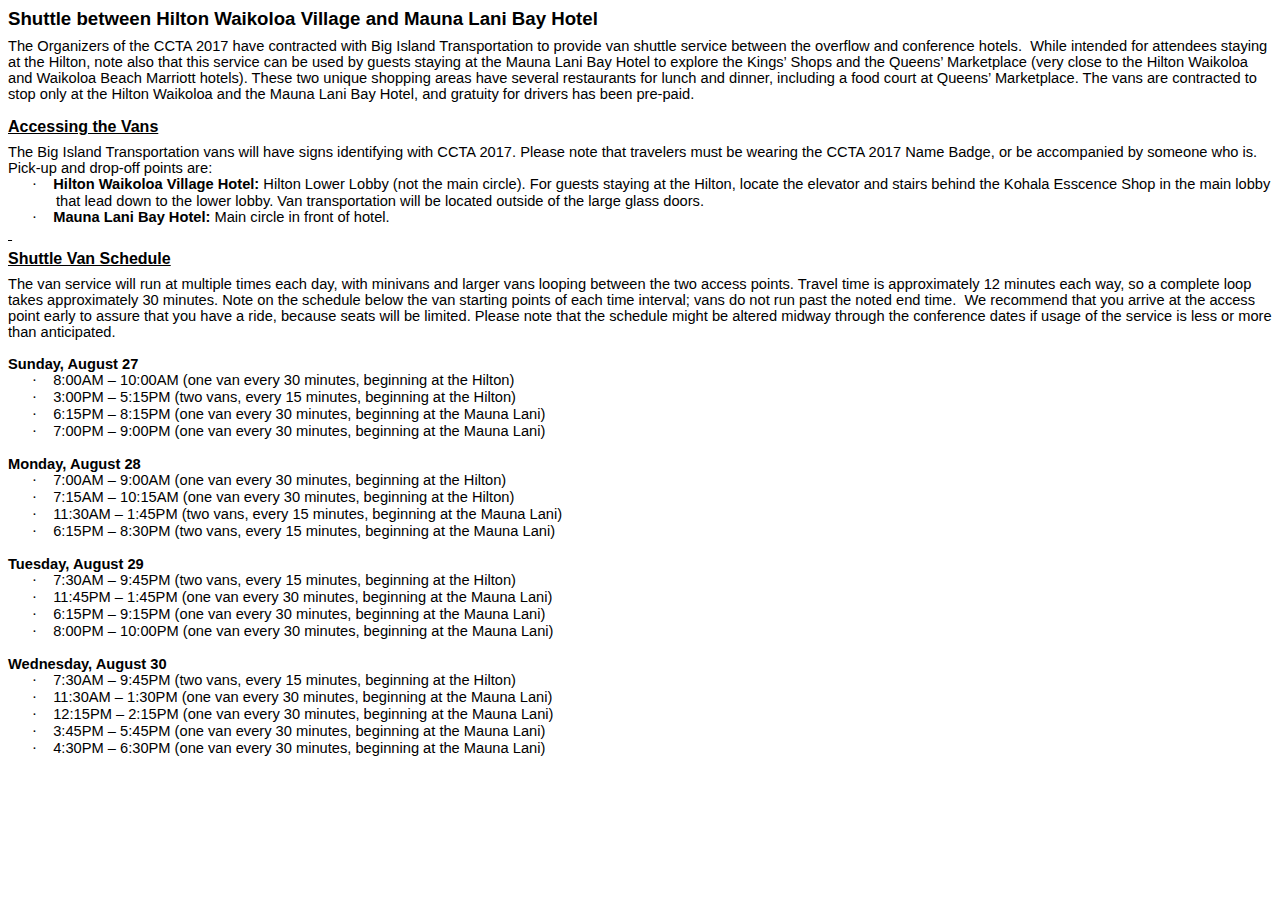
<file: conversions/Website - Shuttle Service 170804.html>
<html xmlns:v="urn:schemas-microsoft-com:vml"
xmlns:o="urn:schemas-microsoft-com:office:office"
xmlns:w="urn:schemas-microsoft-com:office:word"
xmlns:m="http://schemas.microsoft.com/office/2004/12/omml"
xmlns:mv="http://macVmlSchemaUri" xmlns="http://www.w3.org/TR/REC-html40">

<head>
<meta http-equiv=Content-Type content="text/html; charset=utf-8">
<meta name=ProgId content=Word.Document>
<meta name=Generator content="Microsoft Word 15">
<meta name=Originator content="Microsoft Word 15">
<link rel=File-List
href="Website%20-%20Shuttle%20Service%20170804.fld/filelist.xml">
<!--[if gte mso 9]><xml>
 <o:DocumentProperties>
  <o:Author>sxy111430</o:Author>
  <o:LastAuthor>Microsoft Office User</o:LastAuthor>
  <o:Revision>2</o:Revision>
  <o:TotalTime>152</o:TotalTime>
  <o:LastPrinted>2017-08-03T22:15:00Z</o:LastPrinted>
  <o:Created>2017-08-04T17:42:00Z</o:Created>
  <o:LastSaved>2017-08-04T17:42:00Z</o:LastSaved>
  <o:Pages>2</o:Pages>
  <o:Words>485</o:Words>
  <o:Characters>2769</o:Characters>
  <o:Lines>23</o:Lines>
  <o:Paragraphs>6</o:Paragraphs>
  <o:CharactersWithSpaces>3248</o:CharactersWithSpaces>
  <o:Version>15.0</o:Version>
 </o:DocumentProperties>
 <o:OfficeDocumentSettings>
  <o:AllowPNG/>
 </o:OfficeDocumentSettings>
</xml><![endif]-->
<link rel=themeData
href="Website%20-%20Shuttle%20Service%20170804.fld/themedata.thmx">
<!--[if gte mso 9]><xml>
 <w:WordDocument>
  <w:View>Print</w:View>
  <w:Zoom>150</w:Zoom>
  <w:SpellingState>Clean</w:SpellingState>
  <w:GrammarState>Clean</w:GrammarState>
  <w:TrackMoves>false</w:TrackMoves>
  <w:TrackFormatting/>
  <w:PunctuationKerning/>
  <w:ValidateAgainstSchemas/>
  <w:SaveIfXMLInvalid>false</w:SaveIfXMLInvalid>
  <w:IgnoreMixedContent>false</w:IgnoreMixedContent>
  <w:AlwaysShowPlaceholderText>false</w:AlwaysShowPlaceholderText>
  <w:DoNotPromoteQF/>
  <w:LidThemeOther>EN-US</w:LidThemeOther>
  <w:LidThemeAsian>X-NONE</w:LidThemeAsian>
  <w:LidThemeComplexScript>X-NONE</w:LidThemeComplexScript>
  <w:Compatibility>
   <w:BreakWrappedTables/>
   <w:SnapToGridInCell/>
   <w:WrapTextWithPunct/>
   <w:UseAsianBreakRules/>
   <w:UseWord2010TableStyleRules/>
   <w:DontGrowAutofit/>
   <w:SplitPgBreakAndParaMark/>
   <w:EnableOpenTypeKerning/>
   <w:DontFlipMirrorIndents/>
   <w:OverrideTableStyleHps/>
  </w:Compatibility>
  <m:mathPr>
   <m:mathFont m:val="Cambria Math"/>
   <m:brkBin m:val="before"/>
   <m:brkBinSub m:val="&#45;-"/>
   <m:smallFrac m:val="off"/>
   <m:dispDef/>
   <m:lMargin m:val="0"/>
   <m:rMargin m:val="0"/>
   <m:defJc m:val="centerGroup"/>
   <m:wrapIndent m:val="1440"/>
   <m:intLim m:val="subSup"/>
   <m:naryLim m:val="undOvr"/>
  </m:mathPr></w:WordDocument>
</xml><![endif]--><!--[if gte mso 9]><xml>
 <w:LatentStyles DefLockedState="false" DefUnhideWhenUsed="false"
  DefSemiHidden="false" DefQFormat="false" DefPriority="99"
  LatentStyleCount="382">
  <w:LsdException Locked="false" Priority="0" QFormat="true" Name="Normal"/>
  <w:LsdException Locked="false" Priority="9" QFormat="true" Name="heading 1"/>
  <w:LsdException Locked="false" Priority="9" SemiHidden="true"
   UnhideWhenUsed="true" QFormat="true" Name="heading 2"/>
  <w:LsdException Locked="false" Priority="9" SemiHidden="true"
   UnhideWhenUsed="true" QFormat="true" Name="heading 3"/>
  <w:LsdException Locked="false" Priority="9" SemiHidden="true"
   UnhideWhenUsed="true" QFormat="true" Name="heading 4"/>
  <w:LsdException Locked="false" Priority="9" SemiHidden="true"
   UnhideWhenUsed="true" QFormat="true" Name="heading 5"/>
  <w:LsdException Locked="false" Priority="9" SemiHidden="true"
   UnhideWhenUsed="true" QFormat="true" Name="heading 6"/>
  <w:LsdException Locked="false" Priority="9" SemiHidden="true"
   UnhideWhenUsed="true" QFormat="true" Name="heading 7"/>
  <w:LsdException Locked="false" Priority="9" SemiHidden="true"
   UnhideWhenUsed="true" QFormat="true" Name="heading 8"/>
  <w:LsdException Locked="false" Priority="9" SemiHidden="true"
   UnhideWhenUsed="true" QFormat="true" Name="heading 9"/>
  <w:LsdException Locked="false" SemiHidden="true" UnhideWhenUsed="true"
   Name="index 1"/>
  <w:LsdException Locked="false" SemiHidden="true" UnhideWhenUsed="true"
   Name="index 2"/>
  <w:LsdException Locked="false" SemiHidden="true" UnhideWhenUsed="true"
   Name="index 3"/>
  <w:LsdException Locked="false" SemiHidden="true" UnhideWhenUsed="true"
   Name="index 4"/>
  <w:LsdException Locked="false" SemiHidden="true" UnhideWhenUsed="true"
   Name="index 5"/>
  <w:LsdException Locked="false" SemiHidden="true" UnhideWhenUsed="true"
   Name="index 6"/>
  <w:LsdException Locked="false" SemiHidden="true" UnhideWhenUsed="true"
   Name="index 7"/>
  <w:LsdException Locked="false" SemiHidden="true" UnhideWhenUsed="true"
   Name="index 8"/>
  <w:LsdException Locked="false" SemiHidden="true" UnhideWhenUsed="true"
   Name="index 9"/>
  <w:LsdException Locked="false" Priority="39" SemiHidden="true"
   UnhideWhenUsed="true" Name="toc 1"/>
  <w:LsdException Locked="false" Priority="39" SemiHidden="true"
   UnhideWhenUsed="true" Name="toc 2"/>
  <w:LsdException Locked="false" Priority="39" SemiHidden="true"
   UnhideWhenUsed="true" Name="toc 3"/>
  <w:LsdException Locked="false" Priority="39" SemiHidden="true"
   UnhideWhenUsed="true" Name="toc 4"/>
  <w:LsdException Locked="false" Priority="39" SemiHidden="true"
   UnhideWhenUsed="true" Name="toc 5"/>
  <w:LsdException Locked="false" Priority="39" SemiHidden="true"
   UnhideWhenUsed="true" Name="toc 6"/>
  <w:LsdException Locked="false" Priority="39" SemiHidden="true"
   UnhideWhenUsed="true" Name="toc 7"/>
  <w:LsdException Locked="false" Priority="39" SemiHidden="true"
   UnhideWhenUsed="true" Name="toc 8"/>
  <w:LsdException Locked="false" Priority="39" SemiHidden="true"
   UnhideWhenUsed="true" Name="toc 9"/>
  <w:LsdException Locked="false" SemiHidden="true" UnhideWhenUsed="true"
   Name="Normal Indent"/>
  <w:LsdException Locked="false" SemiHidden="true" UnhideWhenUsed="true"
   Name="footnote text"/>
  <w:LsdException Locked="false" SemiHidden="true" UnhideWhenUsed="true"
   Name="annotation text"/>
  <w:LsdException Locked="false" SemiHidden="true" UnhideWhenUsed="true"
   Name="header"/>
  <w:LsdException Locked="false" SemiHidden="true" UnhideWhenUsed="true"
   Name="footer"/>
  <w:LsdException Locked="false" SemiHidden="true" UnhideWhenUsed="true"
   Name="index heading"/>
  <w:LsdException Locked="false" Priority="35" SemiHidden="true"
   UnhideWhenUsed="true" QFormat="true" Name="caption"/>
  <w:LsdException Locked="false" SemiHidden="true" UnhideWhenUsed="true"
   Name="table of figures"/>
  <w:LsdException Locked="false" SemiHidden="true" UnhideWhenUsed="true"
   Name="envelope address"/>
  <w:LsdException Locked="false" SemiHidden="true" UnhideWhenUsed="true"
   Name="envelope return"/>
  <w:LsdException Locked="false" SemiHidden="true" UnhideWhenUsed="true"
   Name="footnote reference"/>
  <w:LsdException Locked="false" SemiHidden="true" UnhideWhenUsed="true"
   Name="annotation reference"/>
  <w:LsdException Locked="false" SemiHidden="true" UnhideWhenUsed="true"
   Name="line number"/>
  <w:LsdException Locked="false" SemiHidden="true" UnhideWhenUsed="true"
   Name="page number"/>
  <w:LsdException Locked="false" SemiHidden="true" UnhideWhenUsed="true"
   Name="endnote reference"/>
  <w:LsdException Locked="false" SemiHidden="true" UnhideWhenUsed="true"
   Name="endnote text"/>
  <w:LsdException Locked="false" SemiHidden="true" UnhideWhenUsed="true"
   Name="table of authorities"/>
  <w:LsdException Locked="false" SemiHidden="true" UnhideWhenUsed="true"
   Name="macro"/>
  <w:LsdException Locked="false" SemiHidden="true" UnhideWhenUsed="true"
   Name="toa heading"/>
  <w:LsdException Locked="false" SemiHidden="true" UnhideWhenUsed="true"
   Name="List"/>
  <w:LsdException Locked="false" SemiHidden="true" UnhideWhenUsed="true"
   Name="List Bullet"/>
  <w:LsdException Locked="false" SemiHidden="true" UnhideWhenUsed="true"
   Name="List Number"/>
  <w:LsdException Locked="false" SemiHidden="true" UnhideWhenUsed="true"
   Name="List 2"/>
  <w:LsdException Locked="false" SemiHidden="true" UnhideWhenUsed="true"
   Name="List 3"/>
  <w:LsdException Locked="false" SemiHidden="true" UnhideWhenUsed="true"
   Name="List 4"/>
  <w:LsdException Locked="false" SemiHidden="true" UnhideWhenUsed="true"
   Name="List 5"/>
  <w:LsdException Locked="false" SemiHidden="true" UnhideWhenUsed="true"
   Name="List Bullet 2"/>
  <w:LsdException Locked="false" SemiHidden="true" UnhideWhenUsed="true"
   Name="List Bullet 3"/>
  <w:LsdException Locked="false" SemiHidden="true" UnhideWhenUsed="true"
   Name="List Bullet 4"/>
  <w:LsdException Locked="false" SemiHidden="true" UnhideWhenUsed="true"
   Name="List Bullet 5"/>
  <w:LsdException Locked="false" SemiHidden="true" UnhideWhenUsed="true"
   Name="List Number 2"/>
  <w:LsdException Locked="false" SemiHidden="true" UnhideWhenUsed="true"
   Name="List Number 3"/>
  <w:LsdException Locked="false" SemiHidden="true" UnhideWhenUsed="true"
   Name="List Number 4"/>
  <w:LsdException Locked="false" SemiHidden="true" UnhideWhenUsed="true"
   Name="List Number 5"/>
  <w:LsdException Locked="false" Priority="10" QFormat="true" Name="Title"/>
  <w:LsdException Locked="false" SemiHidden="true" UnhideWhenUsed="true"
   Name="Closing"/>
  <w:LsdException Locked="false" SemiHidden="true" UnhideWhenUsed="true"
   Name="Signature"/>
  <w:LsdException Locked="false" Priority="1" SemiHidden="true"
   UnhideWhenUsed="true" Name="Default Paragraph Font"/>
  <w:LsdException Locked="false" SemiHidden="true" UnhideWhenUsed="true"
   Name="Body Text"/>
  <w:LsdException Locked="false" SemiHidden="true" UnhideWhenUsed="true"
   Name="Body Text Indent"/>
  <w:LsdException Locked="false" SemiHidden="true" UnhideWhenUsed="true"
   Name="List Continue"/>
  <w:LsdException Locked="false" SemiHidden="true" UnhideWhenUsed="true"
   Name="List Continue 2"/>
  <w:LsdException Locked="false" SemiHidden="true" UnhideWhenUsed="true"
   Name="List Continue 3"/>
  <w:LsdException Locked="false" SemiHidden="true" UnhideWhenUsed="true"
   Name="List Continue 4"/>
  <w:LsdException Locked="false" SemiHidden="true" UnhideWhenUsed="true"
   Name="List Continue 5"/>
  <w:LsdException Locked="false" SemiHidden="true" UnhideWhenUsed="true"
   Name="Message Header"/>
  <w:LsdException Locked="false" Priority="11" QFormat="true" Name="Subtitle"/>
  <w:LsdException Locked="false" SemiHidden="true" UnhideWhenUsed="true"
   Name="Salutation"/>
  <w:LsdException Locked="false" SemiHidden="true" UnhideWhenUsed="true"
   Name="Date"/>
  <w:LsdException Locked="false" SemiHidden="true" UnhideWhenUsed="true"
   Name="Body Text First Indent"/>
  <w:LsdException Locked="false" SemiHidden="true" UnhideWhenUsed="true"
   Name="Body Text First Indent 2"/>
  <w:LsdException Locked="false" SemiHidden="true" UnhideWhenUsed="true"
   Name="Note Heading"/>
  <w:LsdException Locked="false" SemiHidden="true" UnhideWhenUsed="true"
   Name="Body Text 2"/>
  <w:LsdException Locked="false" SemiHidden="true" UnhideWhenUsed="true"
   Name="Body Text 3"/>
  <w:LsdException Locked="false" SemiHidden="true" UnhideWhenUsed="true"
   Name="Body Text Indent 2"/>
  <w:LsdException Locked="false" SemiHidden="true" UnhideWhenUsed="true"
   Name="Body Text Indent 3"/>
  <w:LsdException Locked="false" SemiHidden="true" UnhideWhenUsed="true"
   Name="Block Text"/>
  <w:LsdException Locked="false" SemiHidden="true" UnhideWhenUsed="true"
   Name="Hyperlink"/>
  <w:LsdException Locked="false" SemiHidden="true" UnhideWhenUsed="true"
   Name="FollowedHyperlink"/>
  <w:LsdException Locked="false" Priority="22" QFormat="true" Name="Strong"/>
  <w:LsdException Locked="false" Priority="20" QFormat="true" Name="Emphasis"/>
  <w:LsdException Locked="false" SemiHidden="true" UnhideWhenUsed="true"
   Name="Document Map"/>
  <w:LsdException Locked="false" SemiHidden="true" UnhideWhenUsed="true"
   Name="Plain Text"/>
  <w:LsdException Locked="false" SemiHidden="true" UnhideWhenUsed="true"
   Name="E-mail Signature"/>
  <w:LsdException Locked="false" SemiHidden="true" UnhideWhenUsed="true"
   Name="HTML Top of Form"/>
  <w:LsdException Locked="false" SemiHidden="true" UnhideWhenUsed="true"
   Name="HTML Bottom of Form"/>
  <w:LsdException Locked="false" SemiHidden="true" UnhideWhenUsed="true"
   Name="Normal (Web)"/>
  <w:LsdException Locked="false" SemiHidden="true" UnhideWhenUsed="true"
   Name="HTML Acronym"/>
  <w:LsdException Locked="false" SemiHidden="true" UnhideWhenUsed="true"
   Name="HTML Address"/>
  <w:LsdException Locked="false" SemiHidden="true" UnhideWhenUsed="true"
   Name="HTML Cite"/>
  <w:LsdException Locked="false" SemiHidden="true" UnhideWhenUsed="true"
   Name="HTML Code"/>
  <w:LsdException Locked="false" SemiHidden="true" UnhideWhenUsed="true"
   Name="HTML Definition"/>
  <w:LsdException Locked="false" SemiHidden="true" UnhideWhenUsed="true"
   Name="HTML Keyboard"/>
  <w:LsdException Locked="false" SemiHidden="true" UnhideWhenUsed="true"
   Name="HTML Preformatted"/>
  <w:LsdException Locked="false" SemiHidden="true" UnhideWhenUsed="true"
   Name="HTML Sample"/>
  <w:LsdException Locked="false" SemiHidden="true" UnhideWhenUsed="true"
   Name="HTML Typewriter"/>
  <w:LsdException Locked="false" SemiHidden="true" UnhideWhenUsed="true"
   Name="HTML Variable"/>
  <w:LsdException Locked="false" SemiHidden="true" UnhideWhenUsed="true"
   Name="Normal Table"/>
  <w:LsdException Locked="false" SemiHidden="true" UnhideWhenUsed="true"
   Name="annotation subject"/>
  <w:LsdException Locked="false" SemiHidden="true" UnhideWhenUsed="true"
   Name="No List"/>
  <w:LsdException Locked="false" SemiHidden="true" UnhideWhenUsed="true"
   Name="Outline List 1"/>
  <w:LsdException Locked="false" SemiHidden="true" UnhideWhenUsed="true"
   Name="Outline List 2"/>
  <w:LsdException Locked="false" SemiHidden="true" UnhideWhenUsed="true"
   Name="Outline List 3"/>
  <w:LsdException Locked="false" SemiHidden="true" UnhideWhenUsed="true"
   Name="Table Simple 1"/>
  <w:LsdException Locked="false" SemiHidden="true" UnhideWhenUsed="true"
   Name="Table Simple 2"/>
  <w:LsdException Locked="false" SemiHidden="true" UnhideWhenUsed="true"
   Name="Table Simple 3"/>
  <w:LsdException Locked="false" SemiHidden="true" UnhideWhenUsed="true"
   Name="Table Classic 1"/>
  <w:LsdException Locked="false" SemiHidden="true" UnhideWhenUsed="true"
   Name="Table Classic 2"/>
  <w:LsdException Locked="false" SemiHidden="true" UnhideWhenUsed="true"
   Name="Table Classic 3"/>
  <w:LsdException Locked="false" SemiHidden="true" UnhideWhenUsed="true"
   Name="Table Classic 4"/>
  <w:LsdException Locked="false" SemiHidden="true" UnhideWhenUsed="true"
   Name="Table Colorful 1"/>
  <w:LsdException Locked="false" SemiHidden="true" UnhideWhenUsed="true"
   Name="Table Colorful 2"/>
  <w:LsdException Locked="false" SemiHidden="true" UnhideWhenUsed="true"
   Name="Table Colorful 3"/>
  <w:LsdException Locked="false" SemiHidden="true" UnhideWhenUsed="true"
   Name="Table Columns 1"/>
  <w:LsdException Locked="false" SemiHidden="true" UnhideWhenUsed="true"
   Name="Table Columns 2"/>
  <w:LsdException Locked="false" SemiHidden="true" UnhideWhenUsed="true"
   Name="Table Columns 3"/>
  <w:LsdException Locked="false" SemiHidden="true" UnhideWhenUsed="true"
   Name="Table Columns 4"/>
  <w:LsdException Locked="false" SemiHidden="true" UnhideWhenUsed="true"
   Name="Table Columns 5"/>
  <w:LsdException Locked="false" SemiHidden="true" UnhideWhenUsed="true"
   Name="Table Grid 1"/>
  <w:LsdException Locked="false" SemiHidden="true" UnhideWhenUsed="true"
   Name="Table Grid 2"/>
  <w:LsdException Locked="false" SemiHidden="true" UnhideWhenUsed="true"
   Name="Table Grid 3"/>
  <w:LsdException Locked="false" SemiHidden="true" UnhideWhenUsed="true"
   Name="Table Grid 4"/>
  <w:LsdException Locked="false" SemiHidden="true" UnhideWhenUsed="true"
   Name="Table Grid 5"/>
  <w:LsdException Locked="false" SemiHidden="true" UnhideWhenUsed="true"
   Name="Table Grid 6"/>
  <w:LsdException Locked="false" SemiHidden="true" UnhideWhenUsed="true"
   Name="Table Grid 7"/>
  <w:LsdException Locked="false" SemiHidden="true" UnhideWhenUsed="true"
   Name="Table Grid 8"/>
  <w:LsdException Locked="false" SemiHidden="true" UnhideWhenUsed="true"
   Name="Table List 1"/>
  <w:LsdException Locked="false" SemiHidden="true" UnhideWhenUsed="true"
   Name="Table List 2"/>
  <w:LsdException Locked="false" SemiHidden="true" UnhideWhenUsed="true"
   Name="Table List 3"/>
  <w:LsdException Locked="false" SemiHidden="true" UnhideWhenUsed="true"
   Name="Table List 4"/>
  <w:LsdException Locked="false" SemiHidden="true" UnhideWhenUsed="true"
   Name="Table List 5"/>
  <w:LsdException Locked="false" SemiHidden="true" UnhideWhenUsed="true"
   Name="Table List 6"/>
  <w:LsdException Locked="false" SemiHidden="true" UnhideWhenUsed="true"
   Name="Table List 7"/>
  <w:LsdException Locked="false" SemiHidden="true" UnhideWhenUsed="true"
   Name="Table List 8"/>
  <w:LsdException Locked="false" SemiHidden="true" UnhideWhenUsed="true"
   Name="Table 3D effects 1"/>
  <w:LsdException Locked="false" SemiHidden="true" UnhideWhenUsed="true"
   Name="Table 3D effects 2"/>
  <w:LsdException Locked="false" SemiHidden="true" UnhideWhenUsed="true"
   Name="Table 3D effects 3"/>
  <w:LsdException Locked="false" SemiHidden="true" UnhideWhenUsed="true"
   Name="Table Contemporary"/>
  <w:LsdException Locked="false" SemiHidden="true" UnhideWhenUsed="true"
   Name="Table Elegant"/>
  <w:LsdException Locked="false" SemiHidden="true" UnhideWhenUsed="true"
   Name="Table Professional"/>
  <w:LsdException Locked="false" SemiHidden="true" UnhideWhenUsed="true"
   Name="Table Subtle 1"/>
  <w:LsdException Locked="false" SemiHidden="true" UnhideWhenUsed="true"
   Name="Table Subtle 2"/>
  <w:LsdException Locked="false" SemiHidden="true" UnhideWhenUsed="true"
   Name="Table Web 1"/>
  <w:LsdException Locked="false" SemiHidden="true" UnhideWhenUsed="true"
   Name="Table Web 2"/>
  <w:LsdException Locked="false" SemiHidden="true" UnhideWhenUsed="true"
   Name="Table Web 3"/>
  <w:LsdException Locked="false" SemiHidden="true" UnhideWhenUsed="true"
   Name="Balloon Text"/>
  <w:LsdException Locked="false" Priority="59" Name="Table Grid"/>
  <w:LsdException Locked="false" SemiHidden="true" UnhideWhenUsed="true"
   Name="Table Theme"/>
  <w:LsdException Locked="false" SemiHidden="true" UnhideWhenUsed="true"
   Name="Note Level 1"/>
  <w:LsdException Locked="false" SemiHidden="true" UnhideWhenUsed="true"
   Name="Note Level 2"/>
  <w:LsdException Locked="false" SemiHidden="true" UnhideWhenUsed="true"
   Name="Note Level 3"/>
  <w:LsdException Locked="false" SemiHidden="true" UnhideWhenUsed="true"
   Name="Note Level 4"/>
  <w:LsdException Locked="false" SemiHidden="true" UnhideWhenUsed="true"
   Name="Note Level 5"/>
  <w:LsdException Locked="false" SemiHidden="true" UnhideWhenUsed="true"
   Name="Note Level 6"/>
  <w:LsdException Locked="false" SemiHidden="true" UnhideWhenUsed="true"
   Name="Note Level 7"/>
  <w:LsdException Locked="false" SemiHidden="true" UnhideWhenUsed="true"
   Name="Note Level 8"/>
  <w:LsdException Locked="false" SemiHidden="true" UnhideWhenUsed="true"
   Name="Note Level 9"/>
  <w:LsdException Locked="false" SemiHidden="true" Name="Placeholder Text"/>
  <w:LsdException Locked="false" Priority="1" QFormat="true" Name="No Spacing"/>
  <w:LsdException Locked="false" Priority="60" Name="Light Shading"/>
  <w:LsdException Locked="false" Priority="61" Name="Light List"/>
  <w:LsdException Locked="false" Priority="62" Name="Light Grid"/>
  <w:LsdException Locked="false" Priority="63" Name="Medium Shading 1"/>
  <w:LsdException Locked="false" Priority="64" Name="Medium Shading 2"/>
  <w:LsdException Locked="false" Priority="65" Name="Medium List 1"/>
  <w:LsdException Locked="false" Priority="66" Name="Medium List 2"/>
  <w:LsdException Locked="false" Priority="67" Name="Medium Grid 1"/>
  <w:LsdException Locked="false" Priority="68" Name="Medium Grid 2"/>
  <w:LsdException Locked="false" Priority="69" Name="Medium Grid 3"/>
  <w:LsdException Locked="false" Priority="70" Name="Dark List"/>
  <w:LsdException Locked="false" Priority="71" Name="Colorful Shading"/>
  <w:LsdException Locked="false" Priority="72" Name="Colorful List"/>
  <w:LsdException Locked="false" Priority="73" Name="Colorful Grid"/>
  <w:LsdException Locked="false" Priority="60" Name="Light Shading Accent 1"/>
  <w:LsdException Locked="false" Priority="61" Name="Light List Accent 1"/>
  <w:LsdException Locked="false" Priority="62" Name="Light Grid Accent 1"/>
  <w:LsdException Locked="false" Priority="63" Name="Medium Shading 1 Accent 1"/>
  <w:LsdException Locked="false" Priority="64" Name="Medium Shading 2 Accent 1"/>
  <w:LsdException Locked="false" Priority="65" Name="Medium List 1 Accent 1"/>
  <w:LsdException Locked="false" SemiHidden="true" Name="Revision"/>
  <w:LsdException Locked="false" Priority="34" QFormat="true"
   Name="List Paragraph"/>
  <w:LsdException Locked="false" Priority="29" QFormat="true" Name="Quote"/>
  <w:LsdException Locked="false" Priority="30" QFormat="true"
   Name="Intense Quote"/>
  <w:LsdException Locked="false" Priority="66" Name="Medium List 2 Accent 1"/>
  <w:LsdException Locked="false" Priority="67" Name="Medium Grid 1 Accent 1"/>
  <w:LsdException Locked="false" Priority="68" Name="Medium Grid 2 Accent 1"/>
  <w:LsdException Locked="false" Priority="69" Name="Medium Grid 3 Accent 1"/>
  <w:LsdException Locked="false" Priority="70" Name="Dark List Accent 1"/>
  <w:LsdException Locked="false" Priority="71" Name="Colorful Shading Accent 1"/>
  <w:LsdException Locked="false" Priority="72" Name="Colorful List Accent 1"/>
  <w:LsdException Locked="false" Priority="73" Name="Colorful Grid Accent 1"/>
  <w:LsdException Locked="false" Priority="60" Name="Light Shading Accent 2"/>
  <w:LsdException Locked="false" Priority="61" Name="Light List Accent 2"/>
  <w:LsdException Locked="false" Priority="62" Name="Light Grid Accent 2"/>
  <w:LsdException Locked="false" Priority="63" Name="Medium Shading 1 Accent 2"/>
  <w:LsdException Locked="false" Priority="64" Name="Medium Shading 2 Accent 2"/>
  <w:LsdException Locked="false" Priority="65" Name="Medium List 1 Accent 2"/>
  <w:LsdException Locked="false" Priority="66" Name="Medium List 2 Accent 2"/>
  <w:LsdException Locked="false" Priority="67" Name="Medium Grid 1 Accent 2"/>
  <w:LsdException Locked="false" Priority="68" Name="Medium Grid 2 Accent 2"/>
  <w:LsdException Locked="false" Priority="69" Name="Medium Grid 3 Accent 2"/>
  <w:LsdException Locked="false" Priority="70" Name="Dark List Accent 2"/>
  <w:LsdException Locked="false" Priority="71" Name="Colorful Shading Accent 2"/>
  <w:LsdException Locked="false" Priority="72" Name="Colorful List Accent 2"/>
  <w:LsdException Locked="false" Priority="73" Name="Colorful Grid Accent 2"/>
  <w:LsdException Locked="false" Priority="60" Name="Light Shading Accent 3"/>
  <w:LsdException Locked="false" Priority="61" Name="Light List Accent 3"/>
  <w:LsdException Locked="false" Priority="62" Name="Light Grid Accent 3"/>
  <w:LsdException Locked="false" Priority="63" Name="Medium Shading 1 Accent 3"/>
  <w:LsdException Locked="false" Priority="64" Name="Medium Shading 2 Accent 3"/>
  <w:LsdException Locked="false" Priority="65" Name="Medium List 1 Accent 3"/>
  <w:LsdException Locked="false" Priority="66" Name="Medium List 2 Accent 3"/>
  <w:LsdException Locked="false" Priority="67" Name="Medium Grid 1 Accent 3"/>
  <w:LsdException Locked="false" Priority="68" Name="Medium Grid 2 Accent 3"/>
  <w:LsdException Locked="false" Priority="69" Name="Medium Grid 3 Accent 3"/>
  <w:LsdException Locked="false" Priority="70" Name="Dark List Accent 3"/>
  <w:LsdException Locked="false" Priority="71" Name="Colorful Shading Accent 3"/>
  <w:LsdException Locked="false" Priority="72" Name="Colorful List Accent 3"/>
  <w:LsdException Locked="false" Priority="73" Name="Colorful Grid Accent 3"/>
  <w:LsdException Locked="false" Priority="60" Name="Light Shading Accent 4"/>
  <w:LsdException Locked="false" Priority="61" Name="Light List Accent 4"/>
  <w:LsdException Locked="false" Priority="62" Name="Light Grid Accent 4"/>
  <w:LsdException Locked="false" Priority="63" Name="Medium Shading 1 Accent 4"/>
  <w:LsdException Locked="false" Priority="64" Name="Medium Shading 2 Accent 4"/>
  <w:LsdException Locked="false" Priority="65" Name="Medium List 1 Accent 4"/>
  <w:LsdException Locked="false" Priority="66" Name="Medium List 2 Accent 4"/>
  <w:LsdException Locked="false" Priority="67" Name="Medium Grid 1 Accent 4"/>
  <w:LsdException Locked="false" Priority="68" Name="Medium Grid 2 Accent 4"/>
  <w:LsdException Locked="false" Priority="69" Name="Medium Grid 3 Accent 4"/>
  <w:LsdException Locked="false" Priority="70" Name="Dark List Accent 4"/>
  <w:LsdException Locked="false" Priority="71" Name="Colorful Shading Accent 4"/>
  <w:LsdException Locked="false" Priority="72" Name="Colorful List Accent 4"/>
  <w:LsdException Locked="false" Priority="73" Name="Colorful Grid Accent 4"/>
  <w:LsdException Locked="false" Priority="60" Name="Light Shading Accent 5"/>
  <w:LsdException Locked="false" Priority="61" Name="Light List Accent 5"/>
  <w:LsdException Locked="false" Priority="62" Name="Light Grid Accent 5"/>
  <w:LsdException Locked="false" Priority="63" Name="Medium Shading 1 Accent 5"/>
  <w:LsdException Locked="false" Priority="64" Name="Medium Shading 2 Accent 5"/>
  <w:LsdException Locked="false" Priority="65" Name="Medium List 1 Accent 5"/>
  <w:LsdException Locked="false" Priority="66" Name="Medium List 2 Accent 5"/>
  <w:LsdException Locked="false" Priority="67" Name="Medium Grid 1 Accent 5"/>
  <w:LsdException Locked="false" Priority="68" Name="Medium Grid 2 Accent 5"/>
  <w:LsdException Locked="false" Priority="69" Name="Medium Grid 3 Accent 5"/>
  <w:LsdException Locked="false" Priority="70" Name="Dark List Accent 5"/>
  <w:LsdException Locked="false" Priority="71" Name="Colorful Shading Accent 5"/>
  <w:LsdException Locked="false" Priority="72" Name="Colorful List Accent 5"/>
  <w:LsdException Locked="false" Priority="73" Name="Colorful Grid Accent 5"/>
  <w:LsdException Locked="false" Priority="60" Name="Light Shading Accent 6"/>
  <w:LsdException Locked="false" Priority="61" Name="Light List Accent 6"/>
  <w:LsdException Locked="false" Priority="62" Name="Light Grid Accent 6"/>
  <w:LsdException Locked="false" Priority="63" Name="Medium Shading 1 Accent 6"/>
  <w:LsdException Locked="false" Priority="64" Name="Medium Shading 2 Accent 6"/>
  <w:LsdException Locked="false" Priority="65" Name="Medium List 1 Accent 6"/>
  <w:LsdException Locked="false" Priority="66" Name="Medium List 2 Accent 6"/>
  <w:LsdException Locked="false" Priority="67" Name="Medium Grid 1 Accent 6"/>
  <w:LsdException Locked="false" Priority="68" Name="Medium Grid 2 Accent 6"/>
  <w:LsdException Locked="false" Priority="69" Name="Medium Grid 3 Accent 6"/>
  <w:LsdException Locked="false" Priority="70" Name="Dark List Accent 6"/>
  <w:LsdException Locked="false" Priority="71" Name="Colorful Shading Accent 6"/>
  <w:LsdException Locked="false" Priority="72" Name="Colorful List Accent 6"/>
  <w:LsdException Locked="false" Priority="73" Name="Colorful Grid Accent 6"/>
  <w:LsdException Locked="false" Priority="19" QFormat="true"
   Name="Subtle Emphasis"/>
  <w:LsdException Locked="false" Priority="21" QFormat="true"
   Name="Intense Emphasis"/>
  <w:LsdException Locked="false" Priority="31" QFormat="true"
   Name="Subtle Reference"/>
  <w:LsdException Locked="false" Priority="32" QFormat="true"
   Name="Intense Reference"/>
  <w:LsdException Locked="false" Priority="33" QFormat="true" Name="Book Title"/>
  <w:LsdException Locked="false" Priority="37" SemiHidden="true"
   UnhideWhenUsed="true" Name="Bibliography"/>
  <w:LsdException Locked="false" Priority="39" SemiHidden="true"
   UnhideWhenUsed="true" QFormat="true" Name="TOC Heading"/>
  <w:LsdException Locked="false" Priority="41" Name="Plain Table 1"/>
  <w:LsdException Locked="false" Priority="42" Name="Plain Table 2"/>
  <w:LsdException Locked="false" Priority="43" Name="Plain Table 3"/>
  <w:LsdException Locked="false" Priority="44" Name="Plain Table 4"/>
  <w:LsdException Locked="false" Priority="45" Name="Plain Table 5"/>
  <w:LsdException Locked="false" Priority="40" Name="Grid Table Light"/>
  <w:LsdException Locked="false" Priority="46" Name="Grid Table 1 Light"/>
  <w:LsdException Locked="false" Priority="47" Name="Grid Table 2"/>
  <w:LsdException Locked="false" Priority="48" Name="Grid Table 3"/>
  <w:LsdException Locked="false" Priority="49" Name="Grid Table 4"/>
  <w:LsdException Locked="false" Priority="50" Name="Grid Table 5 Dark"/>
  <w:LsdException Locked="false" Priority="51" Name="Grid Table 6 Colorful"/>
  <w:LsdException Locked="false" Priority="52" Name="Grid Table 7 Colorful"/>
  <w:LsdException Locked="false" Priority="46"
   Name="Grid Table 1 Light Accent 1"/>
  <w:LsdException Locked="false" Priority="47" Name="Grid Table 2 Accent 1"/>
  <w:LsdException Locked="false" Priority="48" Name="Grid Table 3 Accent 1"/>
  <w:LsdException Locked="false" Priority="49" Name="Grid Table 4 Accent 1"/>
  <w:LsdException Locked="false" Priority="50" Name="Grid Table 5 Dark Accent 1"/>
  <w:LsdException Locked="false" Priority="51"
   Name="Grid Table 6 Colorful Accent 1"/>
  <w:LsdException Locked="false" Priority="52"
   Name="Grid Table 7 Colorful Accent 1"/>
  <w:LsdException Locked="false" Priority="46"
   Name="Grid Table 1 Light Accent 2"/>
  <w:LsdException Locked="false" Priority="47" Name="Grid Table 2 Accent 2"/>
  <w:LsdException Locked="false" Priority="48" Name="Grid Table 3 Accent 2"/>
  <w:LsdException Locked="false" Priority="49" Name="Grid Table 4 Accent 2"/>
  <w:LsdException Locked="false" Priority="50" Name="Grid Table 5 Dark Accent 2"/>
  <w:LsdException Locked="false" Priority="51"
   Name="Grid Table 6 Colorful Accent 2"/>
  <w:LsdException Locked="false" Priority="52"
   Name="Grid Table 7 Colorful Accent 2"/>
  <w:LsdException Locked="false" Priority="46"
   Name="Grid Table 1 Light Accent 3"/>
  <w:LsdException Locked="false" Priority="47" Name="Grid Table 2 Accent 3"/>
  <w:LsdException Locked="false" Priority="48" Name="Grid Table 3 Accent 3"/>
  <w:LsdException Locked="false" Priority="49" Name="Grid Table 4 Accent 3"/>
  <w:LsdException Locked="false" Priority="50" Name="Grid Table 5 Dark Accent 3"/>
  <w:LsdException Locked="false" Priority="51"
   Name="Grid Table 6 Colorful Accent 3"/>
  <w:LsdException Locked="false" Priority="52"
   Name="Grid Table 7 Colorful Accent 3"/>
  <w:LsdException Locked="false" Priority="46"
   Name="Grid Table 1 Light Accent 4"/>
  <w:LsdException Locked="false" Priority="47" Name="Grid Table 2 Accent 4"/>
  <w:LsdException Locked="false" Priority="48" Name="Grid Table 3 Accent 4"/>
  <w:LsdException Locked="false" Priority="49" Name="Grid Table 4 Accent 4"/>
  <w:LsdException Locked="false" Priority="50" Name="Grid Table 5 Dark Accent 4"/>
  <w:LsdException Locked="false" Priority="51"
   Name="Grid Table 6 Colorful Accent 4"/>
  <w:LsdException Locked="false" Priority="52"
   Name="Grid Table 7 Colorful Accent 4"/>
  <w:LsdException Locked="false" Priority="46"
   Name="Grid Table 1 Light Accent 5"/>
  <w:LsdException Locked="false" Priority="47" Name="Grid Table 2 Accent 5"/>
  <w:LsdException Locked="false" Priority="48" Name="Grid Table 3 Accent 5"/>
  <w:LsdException Locked="false" Priority="49" Name="Grid Table 4 Accent 5"/>
  <w:LsdException Locked="false" Priority="50" Name="Grid Table 5 Dark Accent 5"/>
  <w:LsdException Locked="false" Priority="51"
   Name="Grid Table 6 Colorful Accent 5"/>
  <w:LsdException Locked="false" Priority="52"
   Name="Grid Table 7 Colorful Accent 5"/>
  <w:LsdException Locked="false" Priority="46"
   Name="Grid Table 1 Light Accent 6"/>
  <w:LsdException Locked="false" Priority="47" Name="Grid Table 2 Accent 6"/>
  <w:LsdException Locked="false" Priority="48" Name="Grid Table 3 Accent 6"/>
  <w:LsdException Locked="false" Priority="49" Name="Grid Table 4 Accent 6"/>
  <w:LsdException Locked="false" Priority="50" Name="Grid Table 5 Dark Accent 6"/>
  <w:LsdException Locked="false" Priority="51"
   Name="Grid Table 6 Colorful Accent 6"/>
  <w:LsdException Locked="false" Priority="52"
   Name="Grid Table 7 Colorful Accent 6"/>
  <w:LsdException Locked="false" Priority="46" Name="List Table 1 Light"/>
  <w:LsdException Locked="false" Priority="47" Name="List Table 2"/>
  <w:LsdException Locked="false" Priority="48" Name="List Table 3"/>
  <w:LsdException Locked="false" Priority="49" Name="List Table 4"/>
  <w:LsdException Locked="false" Priority="50" Name="List Table 5 Dark"/>
  <w:LsdException Locked="false" Priority="51" Name="List Table 6 Colorful"/>
  <w:LsdException Locked="false" Priority="52" Name="List Table 7 Colorful"/>
  <w:LsdException Locked="false" Priority="46"
   Name="List Table 1 Light Accent 1"/>
  <w:LsdException Locked="false" Priority="47" Name="List Table 2 Accent 1"/>
  <w:LsdException Locked="false" Priority="48" Name="List Table 3 Accent 1"/>
  <w:LsdException Locked="false" Priority="49" Name="List Table 4 Accent 1"/>
  <w:LsdException Locked="false" Priority="50" Name="List Table 5 Dark Accent 1"/>
  <w:LsdException Locked="false" Priority="51"
   Name="List Table 6 Colorful Accent 1"/>
  <w:LsdException Locked="false" Priority="52"
   Name="List Table 7 Colorful Accent 1"/>
  <w:LsdException Locked="false" Priority="46"
   Name="List Table 1 Light Accent 2"/>
  <w:LsdException Locked="false" Priority="47" Name="List Table 2 Accent 2"/>
  <w:LsdException Locked="false" Priority="48" Name="List Table 3 Accent 2"/>
  <w:LsdException Locked="false" Priority="49" Name="List Table 4 Accent 2"/>
  <w:LsdException Locked="false" Priority="50" Name="List Table 5 Dark Accent 2"/>
  <w:LsdException Locked="false" Priority="51"
   Name="List Table 6 Colorful Accent 2"/>
  <w:LsdException Locked="false" Priority="52"
   Name="List Table 7 Colorful Accent 2"/>
  <w:LsdException Locked="false" Priority="46"
   Name="List Table 1 Light Accent 3"/>
  <w:LsdException Locked="false" Priority="47" Name="List Table 2 Accent 3"/>
  <w:LsdException Locked="false" Priority="48" Name="List Table 3 Accent 3"/>
  <w:LsdException Locked="false" Priority="49" Name="List Table 4 Accent 3"/>
  <w:LsdException Locked="false" Priority="50" Name="List Table 5 Dark Accent 3"/>
  <w:LsdException Locked="false" Priority="51"
   Name="List Table 6 Colorful Accent 3"/>
  <w:LsdException Locked="false" Priority="52"
   Name="List Table 7 Colorful Accent 3"/>
  <w:LsdException Locked="false" Priority="46"
   Name="List Table 1 Light Accent 4"/>
  <w:LsdException Locked="false" Priority="47" Name="List Table 2 Accent 4"/>
  <w:LsdException Locked="false" Priority="48" Name="List Table 3 Accent 4"/>
  <w:LsdException Locked="false" Priority="49" Name="List Table 4 Accent 4"/>
  <w:LsdException Locked="false" Priority="50" Name="List Table 5 Dark Accent 4"/>
  <w:LsdException Locked="false" Priority="51"
   Name="List Table 6 Colorful Accent 4"/>
  <w:LsdException Locked="false" Priority="52"
   Name="List Table 7 Colorful Accent 4"/>
  <w:LsdException Locked="false" Priority="46"
   Name="List Table 1 Light Accent 5"/>
  <w:LsdException Locked="false" Priority="47" Name="List Table 2 Accent 5"/>
  <w:LsdException Locked="false" Priority="48" Name="List Table 3 Accent 5"/>
  <w:LsdException Locked="false" Priority="49" Name="List Table 4 Accent 5"/>
  <w:LsdException Locked="false" Priority="50" Name="List Table 5 Dark Accent 5"/>
  <w:LsdException Locked="false" Priority="51"
   Name="List Table 6 Colorful Accent 5"/>
  <w:LsdException Locked="false" Priority="52"
   Name="List Table 7 Colorful Accent 5"/>
  <w:LsdException Locked="false" Priority="46"
   Name="List Table 1 Light Accent 6"/>
  <w:LsdException Locked="false" Priority="47" Name="List Table 2 Accent 6"/>
  <w:LsdException Locked="false" Priority="48" Name="List Table 3 Accent 6"/>
  <w:LsdException Locked="false" Priority="49" Name="List Table 4 Accent 6"/>
  <w:LsdException Locked="false" Priority="50" Name="List Table 5 Dark Accent 6"/>
  <w:LsdException Locked="false" Priority="51"
   Name="List Table 6 Colorful Accent 6"/>
  <w:LsdException Locked="false" Priority="52"
   Name="List Table 7 Colorful Accent 6"/>
  <w:LsdException Locked="false" SemiHidden="true" UnhideWhenUsed="true"
   Name="Mention"/>
  <w:LsdException Locked="false" SemiHidden="true" UnhideWhenUsed="true"
   Name="Smart Hyperlink"/>
 </w:LatentStyles>
</xml><![endif]-->
<style>
<!--
 /* Font Definitions */
@font-face
	{font-family:"Courier New";
	panose-1:2 7 3 9 2 2 5 2 4 4;
	mso-font-charset:0;
	mso-generic-font-family:roman;
	mso-font-pitch:fixed;
	mso-font-signature:-536859905 -1073711037 9 0 511 0;}
@font-face
	{font-family:Wingdings;
	panose-1:5 0 0 0 0 0 0 0 0 0;
	mso-font-charset:2;
	mso-generic-font-family:auto;
	mso-font-pitch:variable;
	mso-font-signature:0 268435456 0 0 -2147483648 0;}
@font-face
	{font-family:"Cambria Math";
	panose-1:2 4 5 3 5 4 6 3 2 4;
	mso-font-charset:0;
	mso-generic-font-family:roman;
	mso-font-pitch:variable;
	mso-font-signature:-536870145 1107305727 0 0 415 0;}
@font-face
	{font-family:Calibri;
	panose-1:2 15 5 2 2 2 4 3 2 4;
	mso-font-charset:0;
	mso-generic-font-family:swiss;
	mso-font-pitch:variable;
	mso-font-signature:-536870145 1073786111 1 0 415 0;}
 /* Style Definitions */
p.MsoNormal, li.MsoNormal, div.MsoNormal
	{mso-style-unhide:no;
	mso-style-qformat:yes;
	mso-style-parent:"";
	margin-top:0in;
	margin-right:0in;
	margin-bottom:10.0pt;
	margin-left:0in;
	line-height:115%;
	mso-pagination:widow-orphan;
	font-size:11.0pt;
	font-family:"Calibri",sans-serif;
	mso-ascii-font-family:Calibri;
	mso-ascii-theme-font:minor-latin;
	mso-fareast-font-family:Calibri;
	mso-fareast-theme-font:minor-latin;
	mso-hansi-font-family:Calibri;
	mso-hansi-theme-font:minor-latin;
	mso-bidi-font-family:"Times New Roman";
	mso-bidi-theme-font:minor-bidi;}
a:link, span.MsoHyperlink
	{mso-style-priority:99;
	color:blue;
	mso-themecolor:hyperlink;
	text-decoration:underline;
	text-underline:single;}
a:visited, span.MsoHyperlinkFollowed
	{mso-style-noshow:yes;
	mso-style-priority:99;
	color:purple;
	mso-themecolor:followedhyperlink;
	text-decoration:underline;
	text-underline:single;}
p.MsoListParagraph, li.MsoListParagraph, div.MsoListParagraph
	{mso-style-priority:34;
	mso-style-unhide:no;
	mso-style-qformat:yes;
	margin-top:0in;
	margin-right:0in;
	margin-bottom:10.0pt;
	margin-left:.5in;
	mso-add-space:auto;
	line-height:115%;
	mso-pagination:widow-orphan;
	font-size:11.0pt;
	font-family:"Calibri",sans-serif;
	mso-ascii-font-family:Calibri;
	mso-ascii-theme-font:minor-latin;
	mso-fareast-font-family:Calibri;
	mso-fareast-theme-font:minor-latin;
	mso-hansi-font-family:Calibri;
	mso-hansi-theme-font:minor-latin;
	mso-bidi-font-family:"Times New Roman";
	mso-bidi-theme-font:minor-bidi;}
p.MsoListParagraphCxSpFirst, li.MsoListParagraphCxSpFirst, div.MsoListParagraphCxSpFirst
	{mso-style-priority:34;
	mso-style-unhide:no;
	mso-style-qformat:yes;
	mso-style-type:export-only;
	margin-top:0in;
	margin-right:0in;
	margin-bottom:0in;
	margin-left:.5in;
	margin-bottom:.0001pt;
	mso-add-space:auto;
	line-height:115%;
	mso-pagination:widow-orphan;
	font-size:11.0pt;
	font-family:"Calibri",sans-serif;
	mso-ascii-font-family:Calibri;
	mso-ascii-theme-font:minor-latin;
	mso-fareast-font-family:Calibri;
	mso-fareast-theme-font:minor-latin;
	mso-hansi-font-family:Calibri;
	mso-hansi-theme-font:minor-latin;
	mso-bidi-font-family:"Times New Roman";
	mso-bidi-theme-font:minor-bidi;}
p.MsoListParagraphCxSpMiddle, li.MsoListParagraphCxSpMiddle, div.MsoListParagraphCxSpMiddle
	{mso-style-priority:34;
	mso-style-unhide:no;
	mso-style-qformat:yes;
	mso-style-type:export-only;
	margin-top:0in;
	margin-right:0in;
	margin-bottom:0in;
	margin-left:.5in;
	margin-bottom:.0001pt;
	mso-add-space:auto;
	line-height:115%;
	mso-pagination:widow-orphan;
	font-size:11.0pt;
	font-family:"Calibri",sans-serif;
	mso-ascii-font-family:Calibri;
	mso-ascii-theme-font:minor-latin;
	mso-fareast-font-family:Calibri;
	mso-fareast-theme-font:minor-latin;
	mso-hansi-font-family:Calibri;
	mso-hansi-theme-font:minor-latin;
	mso-bidi-font-family:"Times New Roman";
	mso-bidi-theme-font:minor-bidi;}
p.MsoListParagraphCxSpLast, li.MsoListParagraphCxSpLast, div.MsoListParagraphCxSpLast
	{mso-style-priority:34;
	mso-style-unhide:no;
	mso-style-qformat:yes;
	mso-style-type:export-only;
	margin-top:0in;
	margin-right:0in;
	margin-bottom:10.0pt;
	margin-left:.5in;
	mso-add-space:auto;
	line-height:115%;
	mso-pagination:widow-orphan;
	font-size:11.0pt;
	font-family:"Calibri",sans-serif;
	mso-ascii-font-family:Calibri;
	mso-ascii-theme-font:minor-latin;
	mso-fareast-font-family:Calibri;
	mso-fareast-theme-font:minor-latin;
	mso-hansi-font-family:Calibri;
	mso-hansi-theme-font:minor-latin;
	mso-bidi-font-family:"Times New Roman";
	mso-bidi-theme-font:minor-bidi;}
span.SpellE
	{mso-style-name:"";
	mso-spl-e:yes;}
.MsoChpDefault
	{mso-style-type:export-only;
	mso-default-props:yes;
	font-size:11.0pt;
	mso-ansi-font-size:11.0pt;
	mso-bidi-font-size:11.0pt;
	font-family:"Calibri",sans-serif;
	mso-ascii-font-family:Calibri;
	mso-ascii-theme-font:minor-latin;
	mso-fareast-font-family:Calibri;
	mso-fareast-theme-font:minor-latin;
	mso-hansi-font-family:Calibri;
	mso-hansi-theme-font:minor-latin;
	mso-bidi-font-family:"Times New Roman";
	mso-bidi-theme-font:minor-bidi;}
.MsoPapDefault
	{mso-style-type:export-only;
	margin-bottom:10.0pt;
	line-height:115%;}
@page WordSection1
	{size:8.5in 11.0in;
	margin:1.0in 1.0in 1.0in 1.0in;
	mso-header-margin:.5in;
	mso-footer-margin:.5in;
	mso-paper-source:0;}
div.WordSection1
	{page:WordSection1;}
 /* List Definitions */
@list l0
	{mso-list-id:715348571;
	mso-list-type:hybrid;
	mso-list-template-ids:575809200 67698689 67698691 67698693 67698689 67698691 67698693 67698689 67698691 67698693;}
@list l0:level1
	{mso-level-number-format:bullet;
	mso-level-text:;
	mso-level-tab-stop:none;
	mso-level-number-position:left;
	text-indent:-.25in;
	font-family:Symbol;}
@list l0:level2
	{mso-level-number-format:bullet;
	mso-level-text:o;
	mso-level-tab-stop:none;
	mso-level-number-position:left;
	text-indent:-.25in;
	font-family:"Courier New",serif;}
@list l0:level3
	{mso-level-number-format:bullet;
	mso-level-text:;
	mso-level-tab-stop:none;
	mso-level-number-position:left;
	text-indent:-.25in;
	font-family:Wingdings;}
@list l0:level4
	{mso-level-number-format:bullet;
	mso-level-text:;
	mso-level-tab-stop:none;
	mso-level-number-position:left;
	text-indent:-.25in;
	font-family:Symbol;}
@list l0:level5
	{mso-level-number-format:bullet;
	mso-level-text:o;
	mso-level-tab-stop:none;
	mso-level-number-position:left;
	text-indent:-.25in;
	font-family:"Courier New",serif;}
@list l0:level6
	{mso-level-number-format:bullet;
	mso-level-text:;
	mso-level-tab-stop:none;
	mso-level-number-position:left;
	text-indent:-.25in;
	font-family:Wingdings;}
@list l0:level7
	{mso-level-number-format:bullet;
	mso-level-text:;
	mso-level-tab-stop:none;
	mso-level-number-position:left;
	text-indent:-.25in;
	font-family:Symbol;}
@list l0:level8
	{mso-level-number-format:bullet;
	mso-level-text:o;
	mso-level-tab-stop:none;
	mso-level-number-position:left;
	text-indent:-.25in;
	font-family:"Courier New",serif;}
@list l0:level9
	{mso-level-number-format:bullet;
	mso-level-text:;
	mso-level-tab-stop:none;
	mso-level-number-position:left;
	text-indent:-.25in;
	font-family:Wingdings;}
@list l1
	{mso-list-id:1581908540;
	mso-list-type:hybrid;
	mso-list-template-ids:-1457384964 67698689 67698691 67698693 67698689 67698691 67698693 67698689 67698691 67698693;}
@list l1:level1
	{mso-level-number-format:bullet;
	mso-level-text:;
	mso-level-tab-stop:none;
	mso-level-number-position:left;
	text-indent:-.25in;
	font-family:Symbol;}
@list l1:level2
	{mso-level-number-format:bullet;
	mso-level-text:o;
	mso-level-tab-stop:none;
	mso-level-number-position:left;
	text-indent:-.25in;
	font-family:"Courier New",serif;}
@list l1:level3
	{mso-level-number-format:bullet;
	mso-level-text:;
	mso-level-tab-stop:none;
	mso-level-number-position:left;
	text-indent:-.25in;
	font-family:Wingdings;}
@list l1:level4
	{mso-level-number-format:bullet;
	mso-level-text:;
	mso-level-tab-stop:none;
	mso-level-number-position:left;
	text-indent:-.25in;
	font-family:Symbol;}
@list l1:level5
	{mso-level-number-format:bullet;
	mso-level-text:o;
	mso-level-tab-stop:none;
	mso-level-number-position:left;
	text-indent:-.25in;
	font-family:"Courier New",serif;}
@list l1:level6
	{mso-level-number-format:bullet;
	mso-level-text:;
	mso-level-tab-stop:none;
	mso-level-number-position:left;
	text-indent:-.25in;
	font-family:Wingdings;}
@list l1:level7
	{mso-level-number-format:bullet;
	mso-level-text:;
	mso-level-tab-stop:none;
	mso-level-number-position:left;
	text-indent:-.25in;
	font-family:Symbol;}
@list l1:level8
	{mso-level-number-format:bullet;
	mso-level-text:o;
	mso-level-tab-stop:none;
	mso-level-number-position:left;
	text-indent:-.25in;
	font-family:"Courier New",serif;}
@list l1:level9
	{mso-level-number-format:bullet;
	mso-level-text:;
	mso-level-tab-stop:none;
	mso-level-number-position:left;
	text-indent:-.25in;
	font-family:Wingdings;}
@list l2
	{mso-list-id:1676179100;
	mso-list-type:hybrid;
	mso-list-template-ids:651350568 67698689 67698691 67698693 67698689 67698691 67698693 67698689 67698691 67698693;}
@list l2:level1
	{mso-level-number-format:bullet;
	mso-level-text:;
	mso-level-tab-stop:none;
	mso-level-number-position:left;
	text-indent:-.25in;
	font-family:Symbol;}
@list l2:level2
	{mso-level-number-format:bullet;
	mso-level-text:o;
	mso-level-tab-stop:none;
	mso-level-number-position:left;
	text-indent:-.25in;
	font-family:"Courier New",serif;}
@list l2:level3
	{mso-level-number-format:bullet;
	mso-level-text:;
	mso-level-tab-stop:none;
	mso-level-number-position:left;
	text-indent:-.25in;
	font-family:Wingdings;}
@list l2:level4
	{mso-level-number-format:bullet;
	mso-level-text:;
	mso-level-tab-stop:none;
	mso-level-number-position:left;
	text-indent:-.25in;
	font-family:Symbol;}
@list l2:level5
	{mso-level-number-format:bullet;
	mso-level-text:o;
	mso-level-tab-stop:none;
	mso-level-number-position:left;
	text-indent:-.25in;
	font-family:"Courier New",serif;}
@list l2:level6
	{mso-level-number-format:bullet;
	mso-level-text:;
	mso-level-tab-stop:none;
	mso-level-number-position:left;
	text-indent:-.25in;
	font-family:Wingdings;}
@list l2:level7
	{mso-level-number-format:bullet;
	mso-level-text:;
	mso-level-tab-stop:none;
	mso-level-number-position:left;
	text-indent:-.25in;
	font-family:Symbol;}
@list l2:level8
	{mso-level-number-format:bullet;
	mso-level-text:o;
	mso-level-tab-stop:none;
	mso-level-number-position:left;
	text-indent:-.25in;
	font-family:"Courier New",serif;}
@list l2:level9
	{mso-level-number-format:bullet;
	mso-level-text:;
	mso-level-tab-stop:none;
	mso-level-number-position:left;
	text-indent:-.25in;
	font-family:Wingdings;}
@list l3
	{mso-list-id:1850220657;
	mso-list-type:hybrid;
	mso-list-template-ids:1886293290 67698689 67698691 67698693 67698689 67698691 67698693 67698689 67698691 67698693;}
@list l3:level1
	{mso-level-number-format:bullet;
	mso-level-text:;
	mso-level-tab-stop:none;
	mso-level-number-position:left;
	text-indent:-.25in;
	font-family:Symbol;}
@list l3:level2
	{mso-level-number-format:bullet;
	mso-level-text:o;
	mso-level-tab-stop:none;
	mso-level-number-position:left;
	text-indent:-.25in;
	font-family:"Courier New",serif;}
@list l3:level3
	{mso-level-number-format:bullet;
	mso-level-text:;
	mso-level-tab-stop:none;
	mso-level-number-position:left;
	text-indent:-.25in;
	font-family:Wingdings;}
@list l3:level4
	{mso-level-number-format:bullet;
	mso-level-text:;
	mso-level-tab-stop:none;
	mso-level-number-position:left;
	text-indent:-.25in;
	font-family:Symbol;}
@list l3:level5
	{mso-level-number-format:bullet;
	mso-level-text:o;
	mso-level-tab-stop:none;
	mso-level-number-position:left;
	text-indent:-.25in;
	font-family:"Courier New",serif;}
@list l3:level6
	{mso-level-number-format:bullet;
	mso-level-text:;
	mso-level-tab-stop:none;
	mso-level-number-position:left;
	text-indent:-.25in;
	font-family:Wingdings;}
@list l3:level7
	{mso-level-number-format:bullet;
	mso-level-text:;
	mso-level-tab-stop:none;
	mso-level-number-position:left;
	text-indent:-.25in;
	font-family:Symbol;}
@list l3:level8
	{mso-level-number-format:bullet;
	mso-level-text:o;
	mso-level-tab-stop:none;
	mso-level-number-position:left;
	text-indent:-.25in;
	font-family:"Courier New",serif;}
@list l3:level9
	{mso-level-number-format:bullet;
	mso-level-text:;
	mso-level-tab-stop:none;
	mso-level-number-position:left;
	text-indent:-.25in;
	font-family:Wingdings;}
ol
	{margin-bottom:0in;}
ul
	{margin-bottom:0in;}
-->
</style>
<!--[if gte mso 10]>
<style>
 /* Style Definitions */
table.MsoNormalTable
	{mso-style-name:"Table Normal";
	mso-tstyle-rowband-size:0;
	mso-tstyle-colband-size:0;
	mso-style-noshow:yes;
	mso-style-priority:99;
	mso-style-parent:"";
	mso-padding-alt:0in 5.4pt 0in 5.4pt;
	mso-para-margin-top:0in;
	mso-para-margin-right:0in;
	mso-para-margin-bottom:10.0pt;
	mso-para-margin-left:0in;
	line-height:115%;
	mso-pagination:widow-orphan;
	font-size:11.0pt;
	font-family:"Calibri",sans-serif;
	mso-ascii-font-family:Calibri;
	mso-ascii-theme-font:minor-latin;
	mso-hansi-font-family:Calibri;
	mso-hansi-theme-font:minor-latin;}
</style>
<![endif]--><!--[if gte mso 9]><xml>
 <o:shapedefaults v:ext="edit" spidmax="1026"/>
</xml><![endif]--><!--[if gte mso 9]><xml>
 <o:shapelayout v:ext="edit">
  <o:idmap v:ext="edit" data="1"/>
 </o:shapelayout></xml><![endif]-->
</head>

<body lang=EN-US link=blue vlink=purple style='tab-interval:.5in'>

<div class=WordSection1>

<p class=MsoNormal style='margin-bottom:6.0pt;line-height:normal'><b
style='mso-bidi-font-weight:normal'><span style='font-size:14.0pt'>Shuttle
between Hilton Waikoloa Village and Mauna Lani Bay Hotel<o:p></o:p></span></b></p>

<p class=MsoNormal style='margin-bottom:0in;margin-bottom:.0001pt;line-height:
normal'>The Organizers of the CCTA 2017 have contracted with Big Island
Transportation to provide van shuttle service between the overflow and
conference hotels. <span style='mso-spacerun:yes'> </span>While intended for
attendees staying at the Hilton, note also that this service can be used by
guests staying at the Mauna Lani Bay Hotel to explore the Kings’ Shops and the
Queens’ Marketplace (very close to the Hilton Waikoloa and Waikoloa Beach
Marriott hotels). These two unique shopping areas have several restaurants for
lunch and dinner, including a food court at Queens’ Marketplace. The vans are
contracted to stop only at the Hilton Waikoloa and the Mauna Lani Bay Hotel,
and gratuity for drivers has been pre-paid. </p>

<p class=MsoNormal style='margin-bottom:0in;margin-bottom:.0001pt;line-height:
normal'><o:p>&nbsp;</o:p></p>

<p class=MsoNormal style='margin-bottom:6.0pt;line-height:normal'><b
style='mso-bidi-font-weight:normal'><u><span style='font-size:12.0pt'>Accessing
the Vans <o:p></o:p></span></u></b></p>

<p class=MsoNormal style='margin-bottom:0in;margin-bottom:.0001pt;line-height:
normal'>The Big Island Transportation vans will have signs identifying with
CCTA 2017. Please note that travelers must be wearing the CCTA 2017 Name Badge,
or be accompanied by someone who is. Pick-up and drop-off points are:<b
style='mso-bidi-font-weight:normal'><o:p></o:p></b></p>

<p class=MsoListParagraphCxSpFirst style='margin-bottom:0in;margin-bottom:.0001pt;
mso-add-space:auto;text-indent:-.25in;line-height:normal;mso-list:l1 level1 lfo1'><![if !supportLists]><span
style='font-family:Symbol;mso-fareast-font-family:Symbol;mso-bidi-font-family:
Symbol'><span style='mso-list:Ignore'>·<span style='font:7.0pt "Times New Roman"'>&nbsp;&nbsp;&nbsp;&nbsp;&nbsp;&nbsp;
</span></span></span><![endif]><b style='mso-bidi-font-weight:normal'>Hilton
Waikoloa Village Hotel:</b> Hilton Lower Lobby (not the main circle). For
guests staying at the Hilton, locate the elevator and stairs behind the <span
class=SpellE>Kohala</span> <span class=SpellE>Esscence</span> Shop in the main
lobby that lead down to the lower lobby. Van transportation will be located
outside of the large glass doors.</p>

<p class=MsoListParagraphCxSpLast style='margin-bottom:0in;margin-bottom:.0001pt;
mso-add-space:auto;text-indent:-.25in;line-height:normal;mso-list:l1 level1 lfo1'><![if !supportLists]><span
style='font-family:Symbol;mso-fareast-font-family:Symbol;mso-bidi-font-family:
Symbol'><span style='mso-list:Ignore'>·<span style='font:7.0pt "Times New Roman"'>&nbsp;&nbsp;&nbsp;&nbsp;&nbsp;&nbsp;
</span></span></span><![endif]><b style='mso-bidi-font-weight:normal'>Mauna
Lani Bay Hotel: </b>Main circle in front of hotel.</p>

<p class=MsoNormal style='margin-bottom:6.0pt;line-height:normal'><u><o:p><span
 style='text-decoration:none'>&nbsp;</span></o:p></u></p>

<p class=MsoNormal style='margin-bottom:6.0pt;line-height:normal'><b
style='mso-bidi-font-weight:normal'><u><span style='font-size:12.0pt'>Shuttle
Van Schedule<o:p></o:p></span></u></b></p>

<p class=MsoNormal style='margin-bottom:0in;margin-bottom:.0001pt;line-height:
normal'>The van service will run at multiple times each day, with minivans and
larger vans looping between the two access points. Travel time is approximately
12 minutes each way, so a complete loop takes approximately 30 minutes. Note on
the schedule below the van starting points of each time interval; vans do not
run past the noted end time.<span style='mso-spacerun:yes'>  </span>We
recommend that you arrive at the access point early to assure that you have a
ride, because seats will be limited. Please note that the schedule might be
altered midway through the conference dates if usage of the service is less or
more than anticipated.</p>

<p class=MsoNormal style='margin-bottom:0in;margin-bottom:.0001pt;line-height:
normal'><o:p>&nbsp;</o:p></p>

<p class=MsoNormal style='margin-bottom:0in;margin-bottom:.0001pt;line-height:
normal'><b style='mso-bidi-font-weight:normal'>Sunday, August 27 <o:p></o:p></b></p>

<p class=MsoListParagraphCxSpFirst style='margin-bottom:0in;margin-bottom:.0001pt;
mso-add-space:auto;text-indent:-.25in;line-height:normal;mso-list:l0 level1 lfo2'><![if !supportLists]><span
style='font-family:Symbol;mso-fareast-font-family:Symbol;mso-bidi-font-family:
Symbol'><span style='mso-list:Ignore'>·<span style='font:7.0pt "Times New Roman"'>&nbsp;&nbsp;&nbsp;&nbsp;&nbsp;&nbsp;
</span></span></span><![endif]>8:00AM – 10:00AM (one van every 30 minutes,
beginning at the Hilton)</p>

<p class=MsoListParagraphCxSpMiddle style='margin-bottom:0in;margin-bottom:
.0001pt;mso-add-space:auto;text-indent:-.25in;line-height:normal;mso-list:l0 level1 lfo2'><![if !supportLists]><span
style='font-family:Symbol;mso-fareast-font-family:Symbol;mso-bidi-font-family:
Symbol'><span style='mso-list:Ignore'>·<span style='font:7.0pt "Times New Roman"'>&nbsp;&nbsp;&nbsp;&nbsp;&nbsp;&nbsp;
</span></span></span><![endif]>3:00PM – 5:15PM (two vans, every 15 minutes,
beginning at the Hilton)</p>

<p class=MsoListParagraphCxSpMiddle style='margin-bottom:0in;margin-bottom:
.0001pt;mso-add-space:auto;text-indent:-.25in;line-height:normal;mso-list:l0 level1 lfo2'><![if !supportLists]><span
style='font-family:Symbol;mso-fareast-font-family:Symbol;mso-bidi-font-family:
Symbol'><span style='mso-list:Ignore'>·<span style='font:7.0pt "Times New Roman"'>&nbsp;&nbsp;&nbsp;&nbsp;&nbsp;&nbsp;
</span></span></span><![endif]>6:15PM – 8:15PM (one van every 30 minutes, beginning
at the Mauna Lani)</p>

<p class=MsoListParagraphCxSpLast style='margin-bottom:0in;margin-bottom:.0001pt;
mso-add-space:auto;text-indent:-.25in;line-height:normal;mso-list:l0 level1 lfo2'><![if !supportLists]><span
style='font-family:Symbol;mso-fareast-font-family:Symbol;mso-bidi-font-family:
Symbol'><span style='mso-list:Ignore'>·<span style='font:7.0pt "Times New Roman"'>&nbsp;&nbsp;&nbsp;&nbsp;&nbsp;&nbsp;
</span></span></span><![endif]>7:00PM – 9:00PM (one van every 30 minutes,
beginning at the Mauna Lani)</p>

<p class=MsoNormal style='margin-bottom:0in;margin-bottom:.0001pt;line-height:
normal'><o:p>&nbsp;</o:p></p>

<p class=MsoNormal style='margin-bottom:0in;margin-bottom:.0001pt;line-height:
normal'><b style='mso-bidi-font-weight:normal'>Monday, August 28 <o:p></o:p></b></p>

<p class=MsoListParagraphCxSpFirst style='margin-bottom:0in;margin-bottom:.0001pt;
mso-add-space:auto;text-indent:-.25in;line-height:normal;mso-list:l2 level1 lfo3'><![if !supportLists]><span
style='font-family:Symbol;mso-fareast-font-family:Symbol;mso-bidi-font-family:
Symbol'><span style='mso-list:Ignore'>·<span style='font:7.0pt "Times New Roman"'>&nbsp;&nbsp;&nbsp;&nbsp;&nbsp;&nbsp;
</span></span></span><![endif]>7:00AM – 9:00AM (one van every 30 minutes,
beginning at the Hilton)</p>

<p class=MsoListParagraphCxSpMiddle style='margin-bottom:0in;margin-bottom:
.0001pt;mso-add-space:auto;text-indent:-.25in;line-height:normal;mso-list:l2 level1 lfo3'><![if !supportLists]><span
style='font-family:Symbol;mso-fareast-font-family:Symbol;mso-bidi-font-family:
Symbol'><span style='mso-list:Ignore'>·<span style='font:7.0pt "Times New Roman"'>&nbsp;&nbsp;&nbsp;&nbsp;&nbsp;&nbsp;
</span></span></span><![endif]>7:15AM – 10:15AM (one van every 30 minutes,
beginning at the Hilton)</p>

<p class=MsoListParagraphCxSpMiddle style='margin-bottom:0in;margin-bottom:
.0001pt;mso-add-space:auto;text-indent:-.25in;line-height:normal;mso-list:l2 level1 lfo3'><![if !supportLists]><span
style='font-family:Symbol;mso-fareast-font-family:Symbol;mso-bidi-font-family:
Symbol'><span style='mso-list:Ignore'>·<span style='font:7.0pt "Times New Roman"'>&nbsp;&nbsp;&nbsp;&nbsp;&nbsp;&nbsp;
</span></span></span><![endif]>11:30AM – 1:45PM (two vans, every 15 minutes,
beginning at the Mauna Lani)</p>

<p class=MsoListParagraphCxSpLast style='margin-bottom:0in;margin-bottom:.0001pt;
mso-add-space:auto;text-indent:-.25in;line-height:normal;mso-list:l2 level1 lfo3'><![if !supportLists]><span
style='font-family:Symbol;mso-fareast-font-family:Symbol;mso-bidi-font-family:
Symbol'><span style='mso-list:Ignore'>·<span style='font:7.0pt "Times New Roman"'>&nbsp;&nbsp;&nbsp;&nbsp;&nbsp;&nbsp;
</span></span></span><![endif]>6:15PM – 8:30PM (two vans, every 15 minutes,
beginning at the Mauna Lani)</p>

<p class=MsoNormal style='margin-bottom:0in;margin-bottom:.0001pt;line-height:
normal'><o:p>&nbsp;</o:p></p>

<p class=MsoNormal style='margin-bottom:0in;margin-bottom:.0001pt;line-height:
normal'><b style='mso-bidi-font-weight:normal'>Tuesday, August 29</b> </p>

<p class=MsoListParagraphCxSpFirst style='margin-bottom:0in;margin-bottom:.0001pt;
mso-add-space:auto;text-indent:-.25in;line-height:normal;mso-list:l3 level1 lfo4'><![if !supportLists]><span
style='font-family:Symbol;mso-fareast-font-family:Symbol;mso-bidi-font-family:
Symbol'><span style='mso-list:Ignore'>·<span style='font:7.0pt "Times New Roman"'>&nbsp;&nbsp;&nbsp;&nbsp;&nbsp;&nbsp;
</span></span></span><![endif]>7:30AM – 9:45PM (two vans, every 15 minutes,
beginning at the Hilton)</p>

<p class=MsoListParagraphCxSpMiddle style='margin-bottom:0in;margin-bottom:
.0001pt;mso-add-space:auto;text-indent:-.25in;line-height:normal;mso-list:l0 level1 lfo2'><![if !supportLists]><span
style='font-family:Symbol;mso-fareast-font-family:Symbol;mso-bidi-font-family:
Symbol'><span style='mso-list:Ignore'>·<span style='font:7.0pt "Times New Roman"'>&nbsp;&nbsp;&nbsp;&nbsp;&nbsp;&nbsp;
</span></span></span><![endif]>11:45PM – 1:45PM (one van every 30 minutes,
beginning at the Mauna Lani)</p>

<p class=MsoListParagraphCxSpMiddle style='margin-bottom:0in;margin-bottom:
.0001pt;mso-add-space:auto;text-indent:-.25in;line-height:normal;mso-list:l0 level1 lfo2'><![if !supportLists]><span
style='font-family:Symbol;mso-fareast-font-family:Symbol;mso-bidi-font-family:
Symbol'><span style='mso-list:Ignore'>·<span style='font:7.0pt "Times New Roman"'>&nbsp;&nbsp;&nbsp;&nbsp;&nbsp;&nbsp;
</span></span></span><![endif]>6:15PM – 9:15PM (one van every 30 minutes,
beginning at the Mauna Lani)</p>

<p class=MsoListParagraphCxSpLast style='margin-bottom:0in;margin-bottom:.0001pt;
mso-add-space:auto;text-indent:-.25in;line-height:normal;mso-list:l0 level1 lfo2'><![if !supportLists]><span
style='font-family:Symbol;mso-fareast-font-family:Symbol;mso-bidi-font-family:
Symbol'><span style='mso-list:Ignore'>·<span style='font:7.0pt "Times New Roman"'>&nbsp;&nbsp;&nbsp;&nbsp;&nbsp;&nbsp;
</span></span></span><![endif]>8:00PM – 10:00PM (one van every 30 minutes,
beginning at the Mauna Lani)</p>

<p class=MsoNormal style='margin-bottom:0in;margin-bottom:.0001pt;line-height:
normal'><o:p>&nbsp;</o:p></p>

<p class=MsoNormal style='margin-bottom:0in;margin-bottom:.0001pt;line-height:
normal'><b style='mso-bidi-font-weight:normal'>Wednesday, August 30</b> </p>

<p class=MsoListParagraphCxSpFirst style='margin-bottom:0in;margin-bottom:.0001pt;
mso-add-space:auto;text-indent:-.25in;line-height:normal;mso-list:l2 level1 lfo3'><![if !supportLists]><span
style='font-family:Symbol;mso-fareast-font-family:Symbol;mso-bidi-font-family:
Symbol'><span style='mso-list:Ignore'>·<span style='font:7.0pt "Times New Roman"'>&nbsp;&nbsp;&nbsp;&nbsp;&nbsp;&nbsp;
</span></span></span><![endif]>7:30AM – 9:45PM (two vans, every 15 minutes,
beginning at the Hilton)</p>

<p class=MsoListParagraphCxSpMiddle style='margin-bottom:0in;margin-bottom:
.0001pt;mso-add-space:auto;text-indent:-.25in;line-height:normal;mso-list:l2 level1 lfo3'><![if !supportLists]><span
style='font-family:Symbol;mso-fareast-font-family:Symbol;mso-bidi-font-family:
Symbol'><span style='mso-list:Ignore'>·<span style='font:7.0pt "Times New Roman"'>&nbsp;&nbsp;&nbsp;&nbsp;&nbsp;&nbsp;
</span></span></span><![endif]>11:30AM – 1:30PM (one van every 30 minutes,
beginning at the Mauna Lani)</p>

<p class=MsoListParagraphCxSpMiddle style='margin-bottom:0in;margin-bottom:
.0001pt;mso-add-space:auto;text-indent:-.25in;line-height:normal;mso-list:l2 level1 lfo3'><![if !supportLists]><span
style='font-family:Symbol;mso-fareast-font-family:Symbol;mso-bidi-font-family:
Symbol'><span style='mso-list:Ignore'>·<span style='font:7.0pt "Times New Roman"'>&nbsp;&nbsp;&nbsp;&nbsp;&nbsp;&nbsp;
</span></span></span><![endif]>12:15PM – 2:15PM (one van every 30 minutes,
beginning at the Mauna Lani)</p>

<p class=MsoListParagraphCxSpMiddle style='margin-bottom:0in;margin-bottom:
.0001pt;mso-add-space:auto;text-indent:-.25in;line-height:normal;mso-list:l2 level1 lfo3'><![if !supportLists]><span
style='font-family:Symbol;mso-fareast-font-family:Symbol;mso-bidi-font-family:
Symbol'><span style='mso-list:Ignore'>·<span style='font:7.0pt "Times New Roman"'>&nbsp;&nbsp;&nbsp;&nbsp;&nbsp;&nbsp;
</span></span></span><![endif]>3:45PM – 5:45PM (one van every 30 minutes,
beginning at the Mauna Lani)</p>

<p class=MsoListParagraphCxSpLast style='margin-bottom:0in;margin-bottom:.0001pt;
mso-add-space:auto;text-indent:-.25in;line-height:normal;mso-list:l2 level1 lfo3'><![if !supportLists]><span
style='font-family:Symbol;mso-fareast-font-family:Symbol;mso-bidi-font-family:
Symbol'><span style='mso-list:Ignore'>·<span style='font:7.0pt "Times New Roman"'>&nbsp;&nbsp;&nbsp;&nbsp;&nbsp;&nbsp;
</span></span></span><![endif]>4:30PM – 6:30PM (one van every 30 minutes,
beginning at the Mauna Lani)</p>

<p class=MsoNormal style='margin-bottom:0in;margin-bottom:.0001pt;line-height:
normal'><o:p>&nbsp;</o:p></p>

<p class=MsoNormal style='margin-bottom:0in;margin-bottom:.0001pt;line-height:
normal'><o:p>&nbsp;</o:p></p>

</div>

</body>

</html>
</file>
